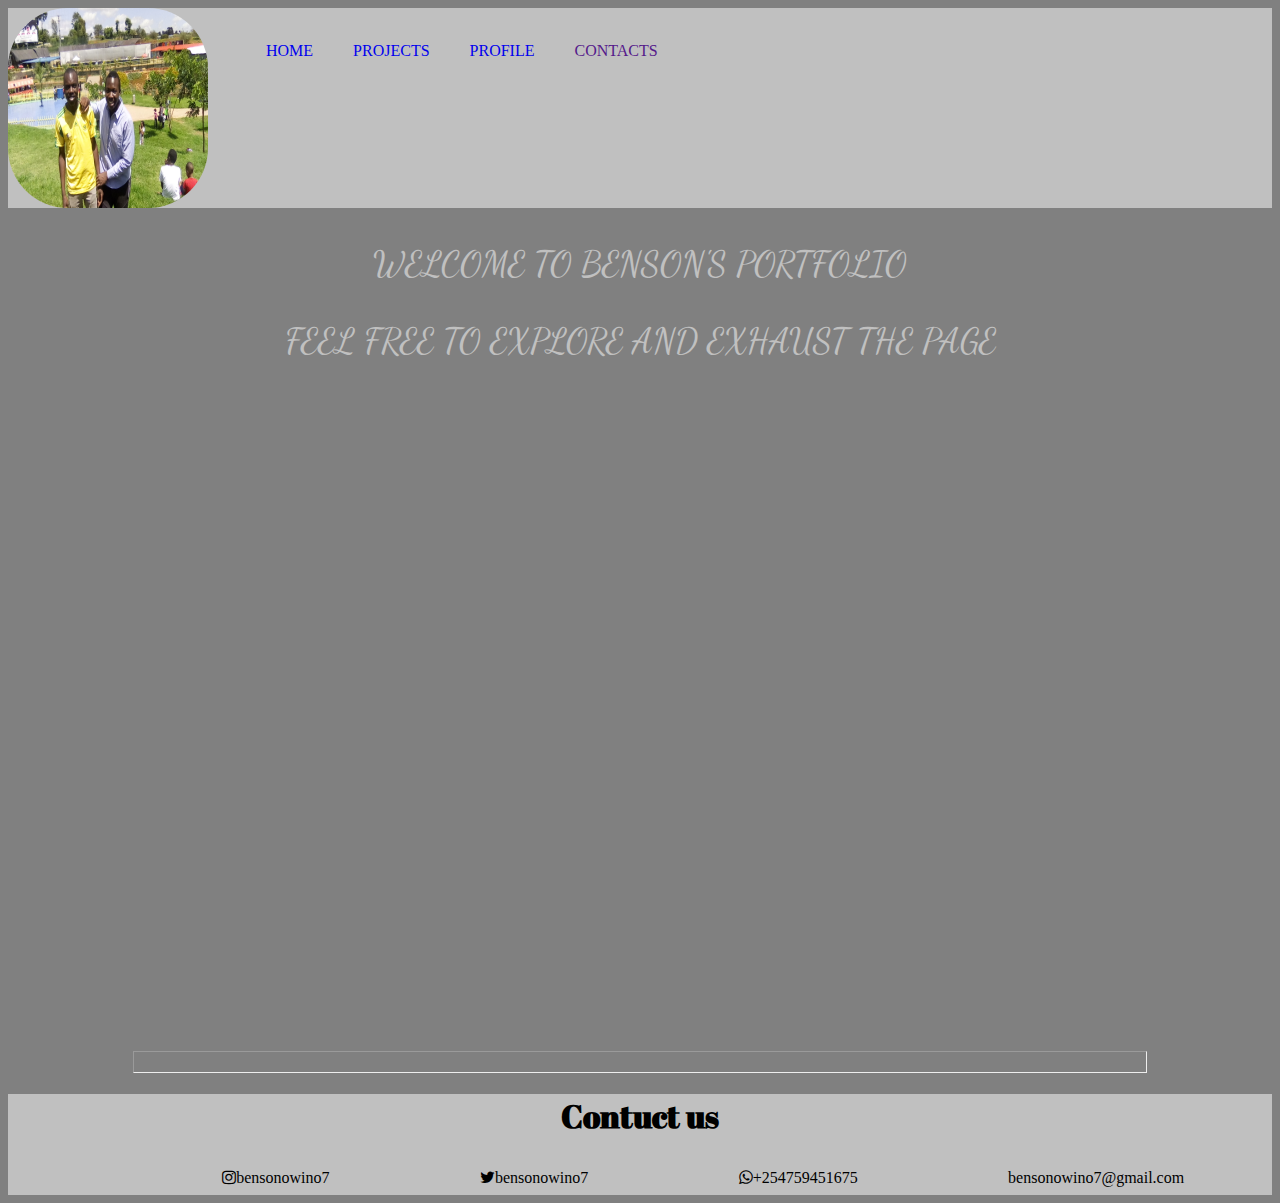
<file: contacts.html>
<!DOCTYPE html>
<html lang="en">

<head>
    <meta charset="UTF-8">
    <meta name="viewport" content="width=device-width, initial-scale=1.0">
    <meta http-equiv="X-UA-Compatible" content="ie=edge">
    <link rel="stylesheet" href="https://cdnjs.cloudflare.com/ajax/libs/font-awesome/4.7.0/css/font-awesome.min.css">
    <link rel="shortcut icon" type="image/jpeg" href="./favicon.jpeg">
    <link rel="stylesheet" href="styles.css">
    <link rel="shortcut icon" type="image/jpeg"
        href="https://images.pexels.com/photos/3094799/pexels-photo-3094799.jpeg?auto=compress&cs=tinysrgb&dpr=1&w=500">
    <link
        href="https://fonts.googleapis.com/css?family=Abril+Fatface|Dancing+Script|Indie+Flower|Shadows+Into+Light&display=swap"
        rel="stylesheet">
    <title>Ben's portfolio</title>
</head>
<nav>
    <img src="./IMG_20181225_125009.jpg">
    <ul>
        <li><a href="./index.html">Home</a></li>
        <li><a href="./project.html">Projects</a></li>
        <li><a href="/.contacts.html">Profile</a></li>
        <li><a href="">Contacts</a></li>
    </ul>
</nav>

<body>
    <div class="begin">
        <p>WELCOME TO BENSON'S PORTFOLIO</p>
        <P>FEEL FREE TO EXPLORE AND EXHAUST THE PAGE</P>
    </div>
    <hr>
    <footer>
        <h1>Contuct us</h1>
        <i class="fa fa-instagram">bensonowino7</i>
        <i class="fa fa-twitter">bensonowino7</i></a>
        <i class="fa fa-whatsapp">+254759451675</i></a>
        <i class="fa fa-email"> bensonowino7@gmail.com</i></a>
    </footer>








</body>

</html>
</file>
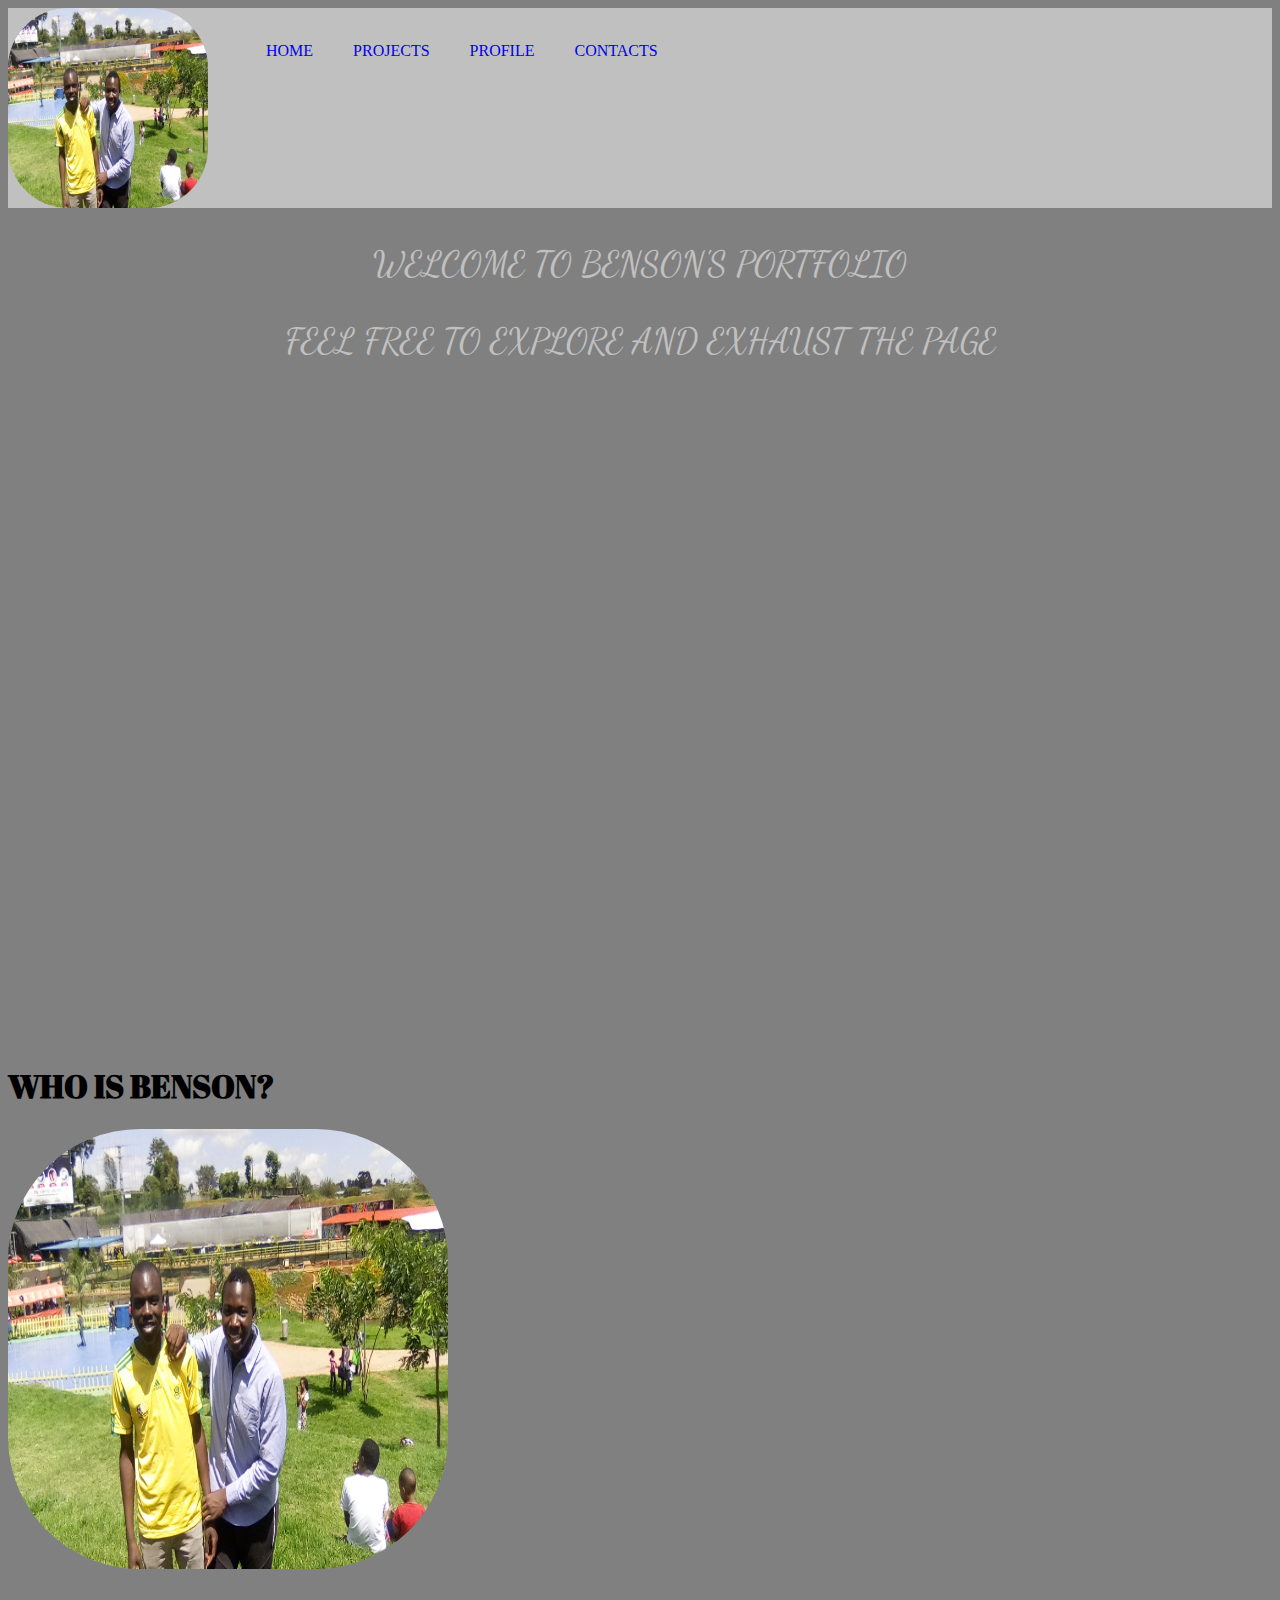
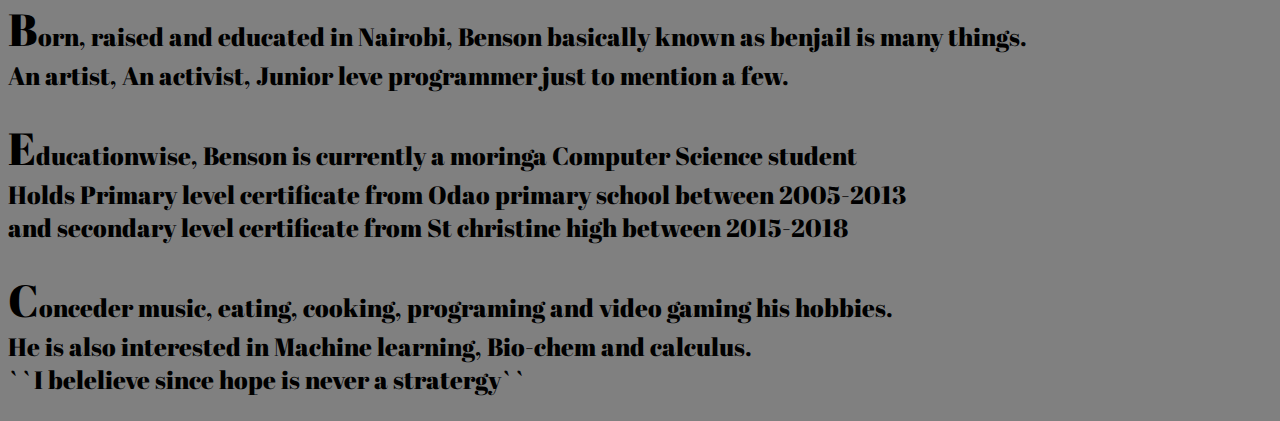
<file: profile.html>
<!DOCTYPE html>
<html lang="en">

<head>
    <meta charset="UTF-8">
    <meta name="viewport" content="width=device-width, initial-scale=1.0">
    <meta http-equiv="X-UA-Compatible" content="ie=edge">
    <link rel="stylesheet" href="https://cdnjs.cloudflare.com/ajax/libs/font-awesome/4.7.0/css/font-awesome.min.css">
    <link rel="shortcut icon" type="image/jpeg" href="./favicon.jpeg">
    <link rel="stylesheet" href="styles.css">
    <link rel="shortcut icon" type="image/jpeg"
        href="hhttps://images.pexels.com/photos/3094799/pexels-photo-3094799.jpeg?auto=compress&cs=tinysrgb&dpr=1&w=500">
    <link
        href="https://fonts.googleapis.com/css?family=Abril+Fatface|Dancing+Script|Indie+Flower|Shadows+Into+Light&display=swap"
        rel="stylesheet">
    <title>Ben's portfolio</title>
</head>
<nav>
    <img src="./IMG_20181225_125009.jpg">
    <ul>
        <li><a href="./index.html">Home</a></li>
        <li><a href="./project.html">Projects</a></li>
        <li><a href="/.contacts.html">Profile</a></li>
        <li><a href="./profile.html">Contacts</a></li>
    </ul>
</nav>

<body>
    <div class="begin">
        <p>WELCOME TO BENSON'S PORTFOLIO</p>
        <P>FEEL FREE TO EXPLORE AND EXHAUST THE PAGE</P>
    </div>

    <div class="last">
        <h1>WHO IS BENSON?</h1>
        <img src="./IMG_20181225_125009.jpg" alt="ben">
        <p><span>B</span>orn, raised and educated in Nairobi, Benson basically known as benjail is many things.<br>
            An artist, An activist, Junior leve programmer just to mention a few. </p>
        <p><span>E</span>ducationwise, Benson is currently a moringa Computer Science student<br>Holds Primary level
            certificate from
            Odao primary school between 2005-2013 <br>and
            secondary level certificate from St christine high between 2015-2018</p>
        <p><span>C</span>onceder music, eating, cooking, programing and video gaming his hobbies.<br>He is also
            interested in
            Machine learning, Bio-chem and calculus.
            <br>``I belelieve since hope is never a stratergy``</p>

    </div>






</body>

</html>
</file>
<file: styles.css>
html {
    background-color: grey;
}

nav {
    width: 100%;
    /* justify-content: space-around; */
    display: flex;
    position: relative;
    margin-top: 0%;
    background-color:silver;
}

nav ul {
    text-align: right;

}

nav ul li {
    display: inline-block;
    list-style: none;
    /* margin-right: ; */
    padding-left: 20px 0;
    color: white;
    top: 0%;
    justify-content: space-between;
}

nav>ul>li>a {
    padding: 18px;
    margin-right: 0;
    text-transform: uppercase;
    text-decoration: none;
    display: block;
}

nav>ul>li>a:hover {
    box-shadow: 0 0 10px rgba(17, 17, 17, 0.1), inset 0 0 1px rgba(100, 93, 93, 0.6);
    background: #08838b;;
    color: rgba(12, 12, 9, 0.7);
}

nav img {
    height: 200px;
    width: 200px;
    border-radius: 30%;
}

.begin {
    background-image: url('https://images.pexels.com/photos/344621/pexels-photo-344621.jpeg?auto=compress&cs=tinysrgb&dpr=1&w=500');
    background-repeat: no-repeat;
    text-align: center;
    font-size: 35px;
    font-family: 'Dancing Script', cursive;
    background-size: cover;
    height: 800px;


}
.begin  p{
    /* margin-top: 10%; */
    color :silver;
}

h2,
h3 {
    background-color: silver;
    padding: 1%;
    font-family: 'Abril Fatface', cursive;
}

h1 {
    font-family: 'Abril Fatface', cursive;
}
footer{
    background-color: silver;
    text-align: center;
}


i {
    padding: 10px;
    margin-left: 10%;
    display: flex;
    justify-content: space space-around;
}

i:hover {
    box-shadow: 0 0 10px rgba(17, 17, 17, 0.1), inset 0 0 1px rgba(100, 93, 93, 0.6);
    background: #08838b;
    color: rgba(12, 12, 9, 0.7);
}
hr{
    color:silver bold;
    width: 80%;
    height: 20px;
}

.main img, .last img{
    height: 440px;
    width: 440px;
    border-radius: 30%;
}
.main p{
    font-family: 'Shadows Into Light', cursive;
    font-size: 24px;
    text-align:center;
}
.last p{
    
    font-size: 25px;
    font-family: 'Abril Fatface', cursive;
    
}
span{
    font-size: 45px;
}
</file>
